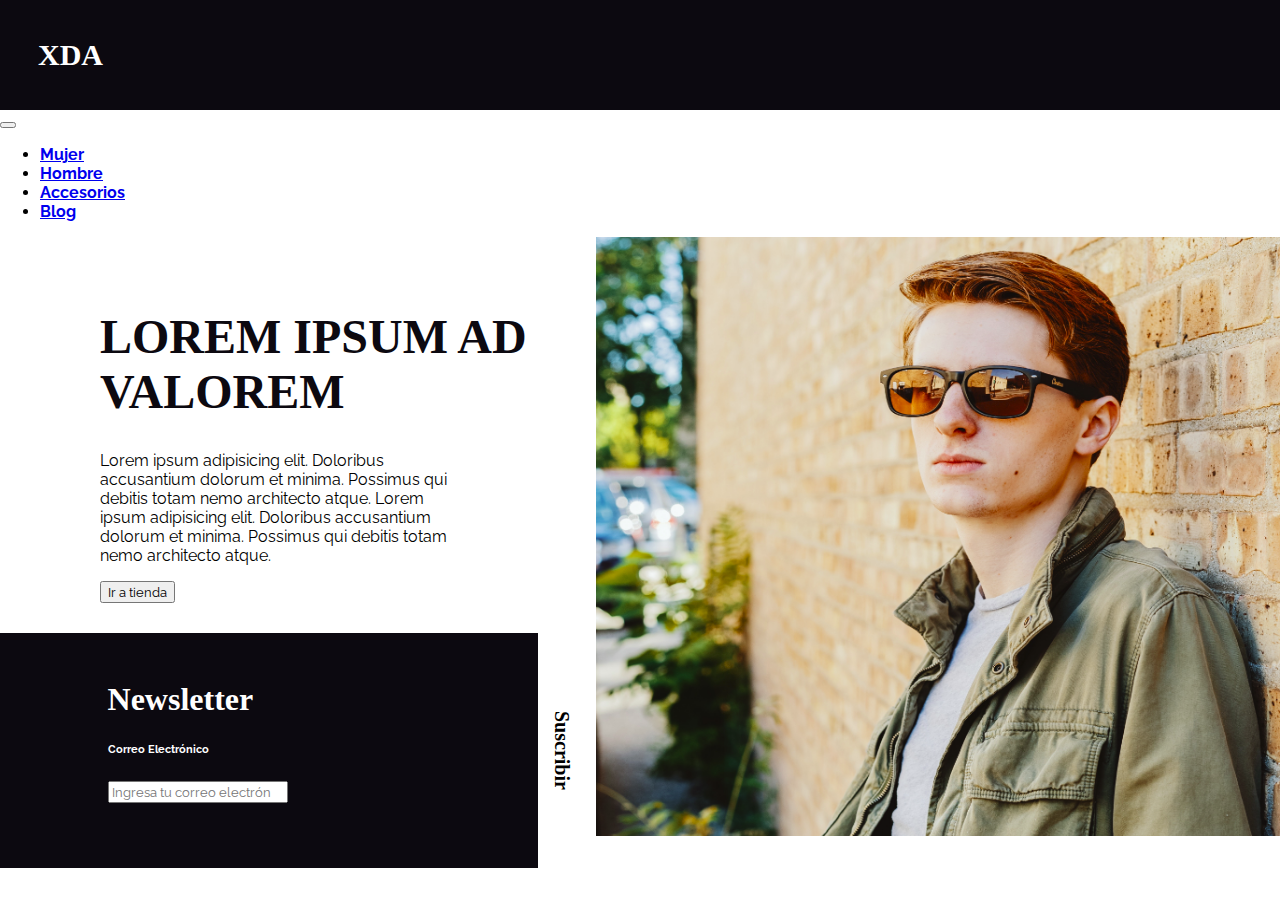
<file: index.html>
<!DOCTYPE html>
<html lang="en">

<head>
  <meta charset="UTF-8">
  <meta http-equiv="X-UA-Compatible" content="IE=edge">
  <meta name="viewport" content="width=device-width, initial-scale=1.0">
  <title>tiendaXDA</title>
  <link href="https://cdn.jsdelivr.net/npm/bootstrap@5.0.2/dist/css/bootstrap.min.css" rel="stylesheet" integrity="sha384-EVSTQN3/azprG1Anm3QDgpJLIm9Nao0Yz1ztcQTwFspd3yD65VohhpuuCOmLASjC" crossorigin="anonymous">    <script src="https://code.jquery.com/jquery-3.5.1.slim.min.js" integrity="sha384-DfXdz2htPH0lsSSs5nCTpuj/zy4C+OGpamoFVy38MVBnE+IbbVYUew+OrCXaRkfj" crossorigin="anonymous"></script>
  <script src="https://cdn.jsdelivr.net/npm/bootstrap@5.0.2/dist/js/bootstrap.bundle.min.js" integrity="sha384-MrcW6ZMFYlzcLA8Nl+NtUVF0sA7MsXsP1UyJoMp4YLEuNSfAP+JcXn/tWtIaxVXM" crossorigin="anonymous"></script>    <!-- cdn fontawesome -->


  <link rel="preconnect" href="https://fonts.gstatic.com" crossorigin>
  <link
    href="https://fonts.googleapis.com/css2?family=Old+Standard+TT:wght@400;700&family=Raleway:wght@400;700&display=swap"
    rel="stylesheet">

  <link rel="stylesheet" href="assets/css/style.css">
  <!-- Main Styles 
    sass --watch assets/sass/main.scss:assets/css/style.css
  -->
</head>

<body>

  <nav class="navbar navbar-expand-md navbar-light ">
    <div class="container-fluid">
      <div class="xda">XDA</div>
      <button class="navbar-toggler collapsed" type="button" data-bs-toggle="collapse" data-bs-target="#navbarSupportedContent"
        aria-controls="navbarSupportedContent" aria-expanded="false" aria-label="Toggle navigation">
        <span class="navbar-toggler-icon"></span>
      </button>
      <div class="navbar-collapse collapse" id="navbarSupportedContent">
        <a class="navbar-collapse collapse" id="navbarSupportedContent"></a>
        <ul class="navbar-nav">
          <li class="nav-item">
            <a class="nav-link active" aria-current="page" href="#">Mujer</a>
          </li>
          <li class="nav-item">
            <a class="nav-link" href="#">Hombre</a>
          </li>
          <li class="nav-item">
            <a class="nav-link" href="#">Accesorios</a>
          </li>
          <li class="nav-item">
            <a class="nav-link" href="#" tabindex="-1" aria-disabled="true">Blog</a>
          </li>
        </ul>

      </div>
    </div>
  </nav>

  <header>
    <!--<div class="flex-container">-->
    <div class="grid-container">
      <div class="texto">
        <section>
          <h1>LOREM IPSUM AD VALOREM </h1>
          <p>Lorem ipsum adipisicing elit. Doloribus accusantium dolorum et minima. Possimus qui debitis totam nemo
            architecto atque.</p>
          <button class="button-tienda">Ir a tienda</button>
        </section>
      </div>
      <div class="foto">
        <section>
          <img src="assets/img/imagen1.png" alt="foto" width="684" height="599">
        </section>
      </div>

    </div>
  </header>


  <footer class="footer">
    <article class="footer__newsletter">
      <h1>Newsletter</h1>
      <h6>Correo Electrónico</h6>
      <form action=""></form>
      <form class="d-flex">
        <input class="form-control me-2" type="search" placeholder="Ingresa tu correo electrónico" aria-label="Search">
      </form>
    </article>

    <aside class="suscribir">Suscribir</aside>


  </footer>



</body>

</html>
</file>
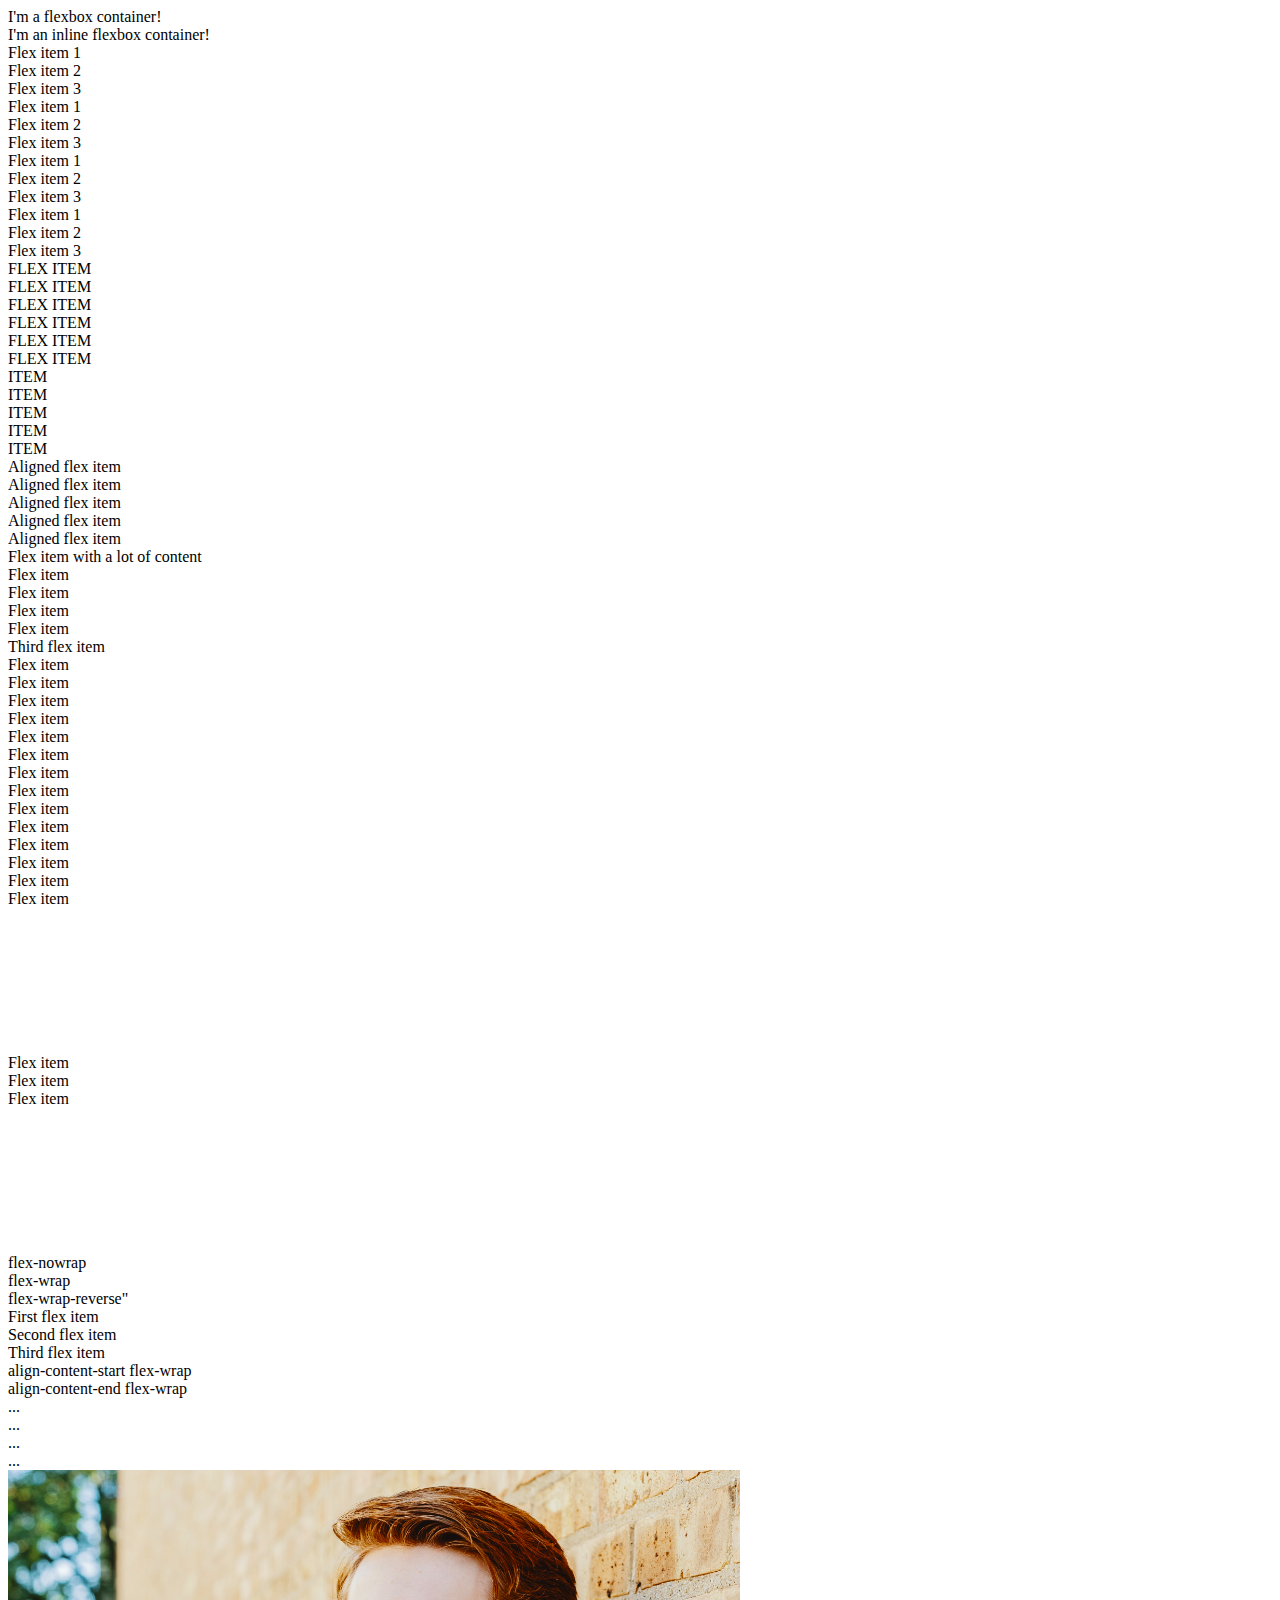
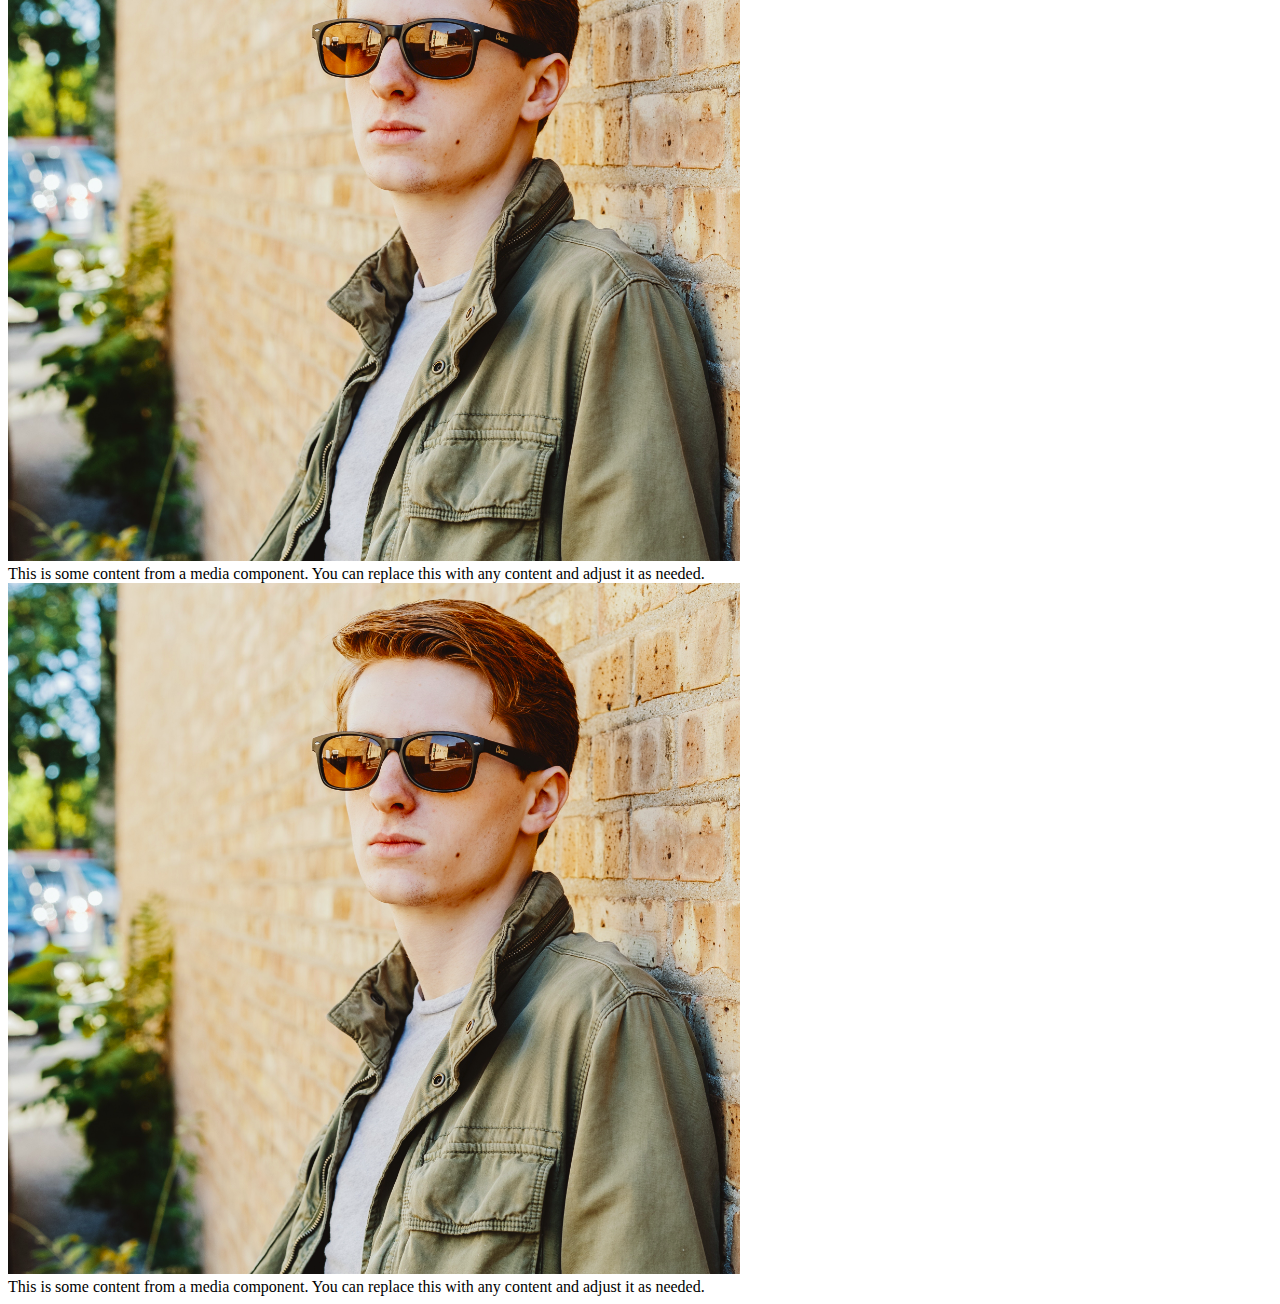
<file: flex.html>
<!DOCTYPE html>
<html lang="en">
<head>
    <meta charset="UTF-8">
    <meta http-equiv="X-UA-Compatible" content="IE=edge">
    <meta name="viewport" content="width=device-width, initial-scale=1.0">
    <title>Document</title>
</head>
<body>
    
    <div class="d-flex p-2 bd-highlight">I'm a flexbox container!</div>

    <div class="d-inline-flex p-2 bd-highlight">I'm an inline flexbox container!</div>

    <div class="d-flex flex-row bd-highlight mb-3">
      <div class="p-2 bd-highlight">Flex item 1</div>
      <div class="p-2 bd-highlight">Flex item 2</div>
      <div class="p-2 bd-highlight">Flex item 3</div>
    </div>
    <div class="d-flex flex-row-reverse bd-highlight">
      <div class="p-2 bd-highlight">Flex item 1</div>
      <div class="p-2 bd-highlight">Flex item 2</div>
      <div class="p-2 bd-highlight">Flex item 3</div>
    </div>

    <div class="d-flex flex-column bd-highlight mb-3">
      <div class="p-2 bd-highlight">Flex item 1</div>
      <div class="p-2 bd-highlight">Flex item 2</div>
      <div class="p-2 bd-highlight">Flex item 3</div>
    </div>
    <div class="d-flex flex-column-reverse bd-highlight">
      <div class="p-2 bd-highlight">Flex item 1</div>
      <div class="p-2 bd-highlight">Flex item 2</div>
      <div class="p-2 bd-highlight">Flex item 3</div>
    </div>

    <div class="d-flex justify-content-start">FLEX ITEM</div>
    <div class="d-flex justify-content-end">FLEX ITEM</div>
    <div class="d-flex justify-content-center">FLEX ITEM</div>
    <div class="d-flex justify-content-between">FLEX ITEM</div>
    <div class="d-flex justify-content-around">FLEX ITEM</div>
    <div class="d-flex justify-content-evenly">FLEX ITEM</div>

    <div class="d-flex align-items-start">ITEM</div>
    <div class="d-flex align-items-end">ITEM</div>
    <div class="d-flex align-items-center">ITEM</div>
    <div class="d-flex align-items-baseline">ITEM</div>
    <div class="d-flex align-items-stretch">ITEM</div>

    <div class="align-self-start">Aligned flex item</div>
    <div class="align-self-end">Aligned flex item</div>
    <div class="align-self-center">Aligned flex item</div>
    <div class="align-self-baseline">Aligned flex item</div>
    <div class="align-self-stretch">Aligned flex item</div>

    <div class="d-flex bd-highlight">
      <div class="p-2 flex-fill bd-highlight">Flex item with a lot of content</div>
      <div class="p-2 flex-fill bd-highlight">Flex item</div>
      <div class="p-2 flex-fill bd-highlight">Flex item</div>
    </div>

    <div class="d-flex bd-highlight">
      <div class="p-2 flex-grow-1 bd-highlight">Flex item</div>
      <div class="p-2 bd-highlight">Flex item</div>
      <div class="p-2 bd-highlight">Third flex item</div>
    </div>

    <div class="d-flex bd-highlight">
      <div class="p-2 w-100 bd-highlight">Flex item</div>
      <div class="p-2 flex-shrink-1 bd-highlight">Flex item</div>
    </div>

    <div class="d-flex bd-highlight mb-3">
      <div class="p-2 bd-highlight">Flex item</div>
      <div class="p-2 bd-highlight">Flex item</div>
      <div class="p-2 bd-highlight">Flex item</div>
    </div>
    
    <div class="d-flex bd-highlight mb-3">
      <div class="me-auto p-2 bd-highlight">Flex item</div>
      <div class="p-2 bd-highlight">Flex item</div>
      <div class="p-2 bd-highlight">Flex item</div>
    </div>
    
    <div class="d-flex bd-highlight mb-3">
      <div class="p-2 bd-highlight">Flex item</div>
      <div class="p-2 bd-highlight">Flex item</div>
      <div class="ms-auto p-2 bd-highlight">Flex item</div>
    </div>

    <div class="d-flex align-items-start flex-column bd-highlight mb-3" style="height: 200px;">
      <div class="mb-auto p-2 bd-highlight">Flex item</div>
      <div class="p-2 bd-highlight">Flex item</div>
      <div class="p-2 bd-highlight">Flex item</div>
    </div>
    
    <div class="d-flex align-items-end flex-column bd-highlight mb-3" style="height: 200px;">
      <div class="p-2 bd-highlight">Flex item</div>
      <div class="p-2 bd-highlight">Flex item</div>
      <div class="mt-auto p-2 bd-highlight">Flex item</div>
    </div>

    <div class="d-flex flex-nowrap">
      flex-nowrap
    </div>

    <div class="d-flex flex-wrap">
      flex-wrap
    </div>

    <div class="d-flex flex-wrap-reverse">
      flex-wrap-reverse"
    </div>

    <div class="d-flex flex-nowrap bd-highlight">
      <div class="order-3 p-2 bd-highlight">First flex item</div>
      <div class="order-2 p-2 bd-highlight">Second flex item</div>
      <div class="order-1 p-2 bd-highlight">Third flex item</div>
    </div>

    <div class="d-flex align-content-start flex-wrap">
      align-content-start flex-wrap
    </div>

    <div class="d-flex align-content-end flex-wrap">align-content-end flex-wrap</div>

    <div class="d-flex align-content-center flex-wrap">...</div>

    <div class="d-flex align-content-between flex-wrap">...</div>

    <div class="d-flex align-content-around flex-wrap">...</div>

    <div class="d-flex align-content-stretch flex-wrap">...</div>

    <div class="d-flex">
      <div class="flex-shrink-0">
        <img src="/img/imagen1.png" alt="...">
      </div>
      <div class="flex-grow-1 ms-3">
        This is some content from a media component. You can replace this with any content and adjust it as needed.
      </div>
    </div>

    <div class="d-flex align-items-center">
      <div class="flex-shrink-0">
        <img src="/img/imagen1.png" alt="...">
      </div>
      <div class="flex-grow-1 ms-3">
        This is some content from a media component. You can replace this with any content and adjust it as needed.
      </div>
    </div>
    
</body>
</html>
</file>
<file: assets/css/style.css>
/* Manifiesto */
body {
  margin: 0;
  padding: 0;
  box-sizing: border-box;
  font-family: "Raleway", sans-serif;
}

* {
  font-family: "Raleway", sans-serif;
}

.navbar-nav {
  margin-right: 2%;
  font-weight: 700;
}

.navbar {
  background: #FFF;
  padding: 0;
}

.container-fluid {
  padding: 0;
}

.xda {
  font-family: "Old Standard TT", serif;
  background: #0C0910;
  padding: 38px;
  color: #FFF;
  font-weight: 700;
  font-size: 30px;
}

.header__logo {
  margin-left: 100px;
  width: 250px;
  height: 54px;
}

.grid-container {
  display: grid;
  grid-template-columns: 50% 22%;
  grid-template-rows: auto;
  gap: 3px;
}

.foto {
  grid-column: 2;
  grid-row: 1;
  margin-left: -108%;
}

.texto {
  font-size: 18px;
  font-weight: 400;
  margin: 40px 200px;
}

h1 {
  font-family: "Old Standard TT", serif;
  font-weight: 700;
  font-size: xxx-large;
  color: #0C0910;
}

p {
  margin-right: 20%;
}

@media screen and (max-width: 767px) {
  .foto {
    /*grid-column: 1 / span 2;*/
    grid-column: 1;
  }

  .texto {
    grid-column: 1/span 2;
    grid-row: 3;
    margin: -16% 20% 30% 10px;
  }

  .footer__newsletterwsletter {
    grid-column: 1;
  }

  .grid-container {
    gap: 260px;
    grid-template-rows: repeat(2, 100px);
  }
}
@media screen and (min-width: 991px) {
  p::before {
    content: "Lorem ipsum adipisicing elit. Doloribus accusantium dolorum et minima. Possimus qui debitis totam nemo architecto atque. ";
  }

  .footer {
    display: grid;
    grid-template-columns: 800px 100px;
    margin-top: 20px;
  }

  .grid-container {
    gap: 260px;
    grid-template-rows: repeat(2, 100px);
  }

  .texto {
    font-size: 16px;
    font-weight: 400;
    margin: 40px 100px;
  }
}
.footer__newsletter {
  background: #0C0910;
  color: #FFF;
  padding: 5% 30% 12% 20%;
}

.footer__newsletter h1 {
  font-size: xx-large;
  color: #FFF;
}

.footer {
  display: grid;
  grid-template-columns: 42% 1% 1%;
  margin: -5% 0 0 0;
}

@media screen and (max-width: 767px) {
  .footer__newsletter {
    padding: 5% 3% 12% 20%;
    width: 200%;
    margin-top: -60%;
  }
}
.suscribir {
  writing-mode: vertical-lr;
  font-weight: 700;
  font-size: 20px;
  text-align: center;
  grid-column: 3;
  font-family: "Old Standard TT", serif;
}

@media screen and (max-width: 767px) {
  .suscribir {
    grid-column: 10;
  }
}

/*# sourceMappingURL=style.css.map */
</file>
